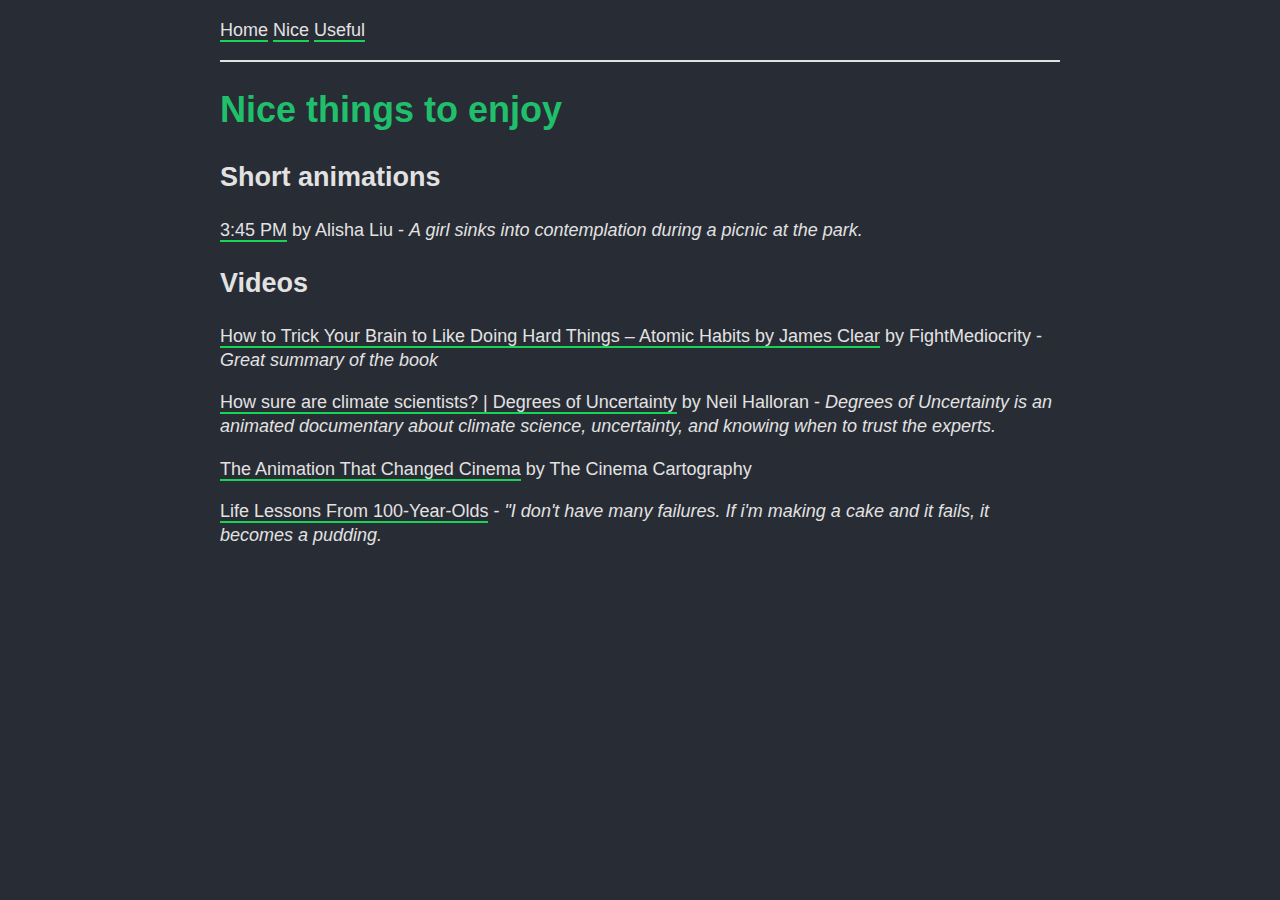
<file: nice.html>
<!DOCTYPE html>
<html lang="en">

<head>
  <meta charset="utf-8" />
  <meta name="viewport" content="width=device-width, initial-scale=1">
  <title>haidook</title>
  <link rel="stylesheet" href="main.css" />

  <!-- Matomo -->
  <script type="text/javascript">
    var _paq = window._paq = window._paq || [];
    /* tracker methods like "setCustomDimension" should be called before "trackPageView" */
    _paq.push(["setDocumentTitle", document.domain + "/" + document.title]);
    _paq.push(["setCookieDomain", "*.haidook.dev"]);
    _paq.push(['trackPageView']);
    _paq.push(['enableLinkTracking']);
    (function () {
      var u = "https://haidook.dev/analytics/";
      _paq.push(['setTrackerUrl', u + 'matomo.php']);
      _paq.push(['setSiteId', '1']);
      var d = document, g = d.createElement('script'), s = d.getElementsByTagName('script')[0];
      g.type = 'text/javascript'; g.async = true; g.src = u + 'matomo.js'; s.parentNode.insertBefore(g, s);
    })();
  </script>
  <noscript>
    <p><img src="https://haidook.dev/analytics/matomo.php?idsite=1&amp;rec=1" style="border:0;" alt="" /></p>
  </noscript>
  <!-- End Matomo Code -->
</head>

<body>
  <div class="nav">
    <ul style="padding-left: 0;">
      <li class="menu">
        <a href="/">Home</a>
        <a href="nice.html">Nice</a>
        <a href="useful.html">Useful</a>
      </li>
    </ul>
  </div>
  <h1>Nice things to enjoy</h1>
  <h2>Short animations</h2>
  <p><a href="https://vimeo.com/501958307" target="_blank" title="3:45 on vimeo">3:45 PM</a> by Alisha Liu - <em>A girl
      sinks into contemplation during a picnic at the park.</em></p>
  <h2>Videos</h2>
  <p><a href="https://www.youtube.com/watch?v=o7w5r5PfBKo" target="_blank"
      title="How to Trick Your Brain to Like Doing Hard Things – Atomic Habits by James Clear on youtube">How to Trick
      Your Brain to Like Doing Hard Things – Atomic Habits by James Clear</a> by FightMediocrity - <em>Great summary of
      the book</em></p>
  <p><a href="https://www.neilfilms.com/degrees/" target="_blank" title="3:45 on vimeo">How sure are climate scientists?
      | Degrees of Uncertainty</a> by Neil Halloran - <em>Degrees of Uncertainty is an animated documentary about
      climate science, uncertainty, and knowing when to trust the experts.</em></p>
  <p><a href="https://www.youtube.com/watch?v=8yMkQ8Jvfm0" target="_blank"
      title="The Animation That Changed Cinema on youtube">The Animation That Changed Cinema</a> by The Cinema
    Cartography</p>
  <p><a href="https://www.youtube.com/watch?v=9AThycGCakk" target="_blank"
      title="Life Lessons From 100-Year-Olds on youtube">Life Lessons From 100-Year-Olds</a> - <em>"I don't have many
      failures. If i'm making a cake and it fails, it becomes a pudding.</em></p>
</body>

</html>
</file>
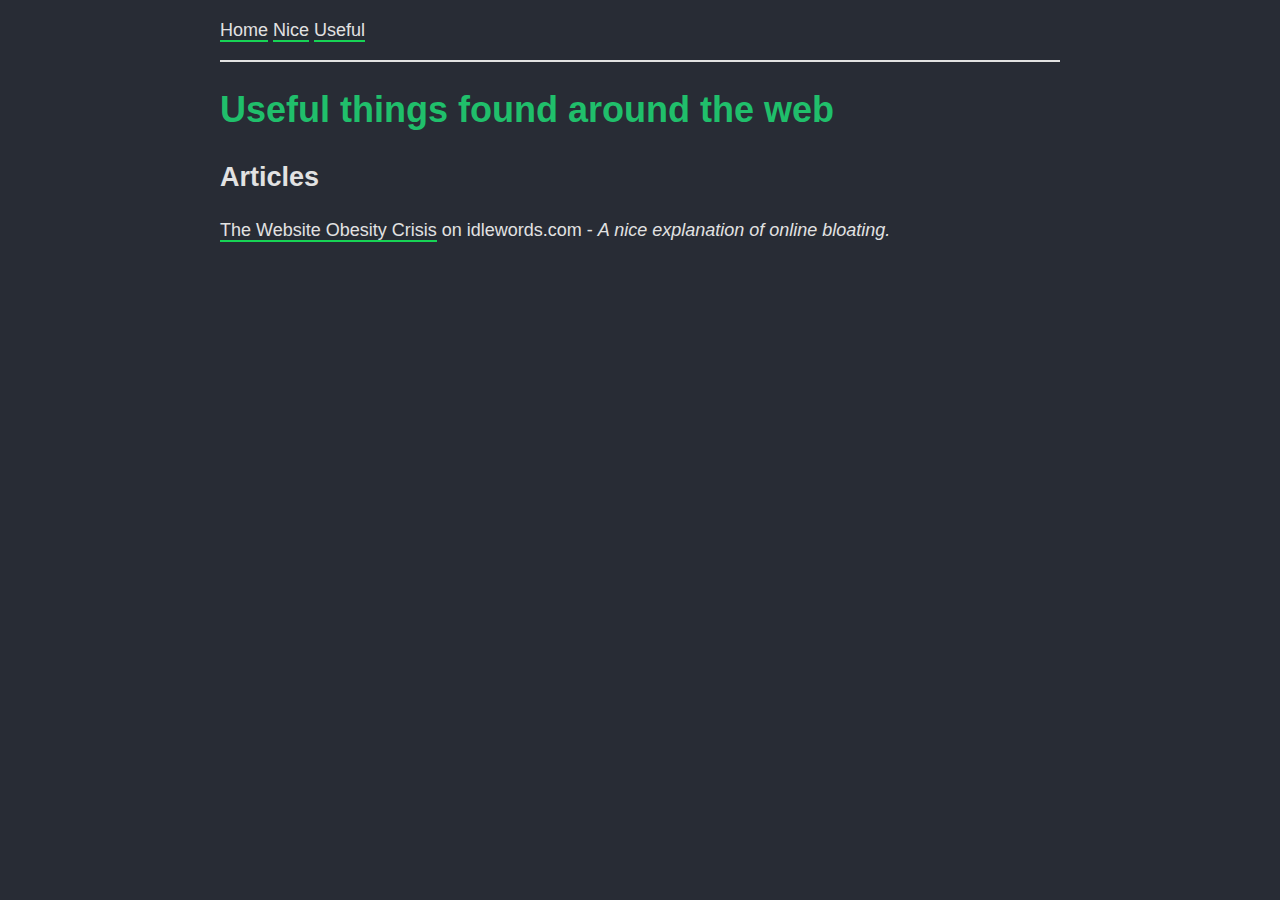
<file: useful.html>
<!DOCTYPE html>
<html lang="en">

<head>
  <meta charset="utf-8" />
  <meta name="viewport" content="width=device-width, initial-scale=1">
  <title>haidook</title>
  <link rel="stylesheet" href="main.css" />

  <!-- Matomo -->
  <script type="text/javascript">
    var _paq = window._paq = window._paq || [];
    /* tracker methods like "setCustomDimension" should be called before "trackPageView" */
    _paq.push(["setDocumentTitle", document.domain + "/" + document.title]);
    _paq.push(["setCookieDomain", "*.haidook.dev"]);
    _paq.push(['trackPageView']);
    _paq.push(['enableLinkTracking']);
    (function () {
      var u = "https://haidook.dev/analytics/";
      _paq.push(['setTrackerUrl', u + 'matomo.php']);
      _paq.push(['setSiteId', '1']);
      var d = document, g = d.createElement('script'), s = d.getElementsByTagName('script')[0];
      g.type = 'text/javascript'; g.async = true; g.src = u + 'matomo.js'; s.parentNode.insertBefore(g, s);
    })();
  </script>
  <noscript>
    <p><img src="https://haidook.dev/analytics/matomo.php?idsite=1&amp;rec=1" style="border:0;" alt="" /></p>
  </noscript>
  <!-- End Matomo Code -->
</head>

<body>
  <div class="nav">
    <ul style="padding-left: 0;">
      <li class="menu">
        <a href="/">Home</a>
        <a href="nice.html">Nice</a>
        <a href="useful.html">Useful</a>
      </li>
    </ul>
  </div>
  <h1>Useful things found around the web</h1>
  <h2>Articles</h2>
  <p><a href="https://idlewords.com/talks/website_obesity.htm" target="_blank" title="The Website Obesity Crisis">The
      Website Obesity Crisis</a> on idlewords.com - <em>A nice explanation of online bloating.</em></p>
</body>

</html>
</file>
<file: main.css>
body {
    max-width: 840px;
    margin: auto;
    padding: 0 10px;
    font-size: 18px;
    font-family: Helvetica, sans-serif;
    background: #282c35;
    color: #E2E2E2;
    line-height: 1.35;
}

div.nav {
    border-bottom: 2px solid;
}
/* body dark mode {
    background: #282c35;
    color: #E2E2E2;
} */

h1 {
    color: #20bf6b;
}

a {
    color: #E2E2E2;
    border-bottom: 2px solid #17D455;
    text-decoration: none;
}

a:hover {
    /* text-decoration: underline; */
    /* background:#fa8231; */
    /* background: #282c35; darkmode */
}

p.update {
    font-style: italic;
    border-left: 2px solid #fff;
    padding-left: 5px
}

li.menu {
    display: inline;
    padding-right: 10px;
}
</file>
